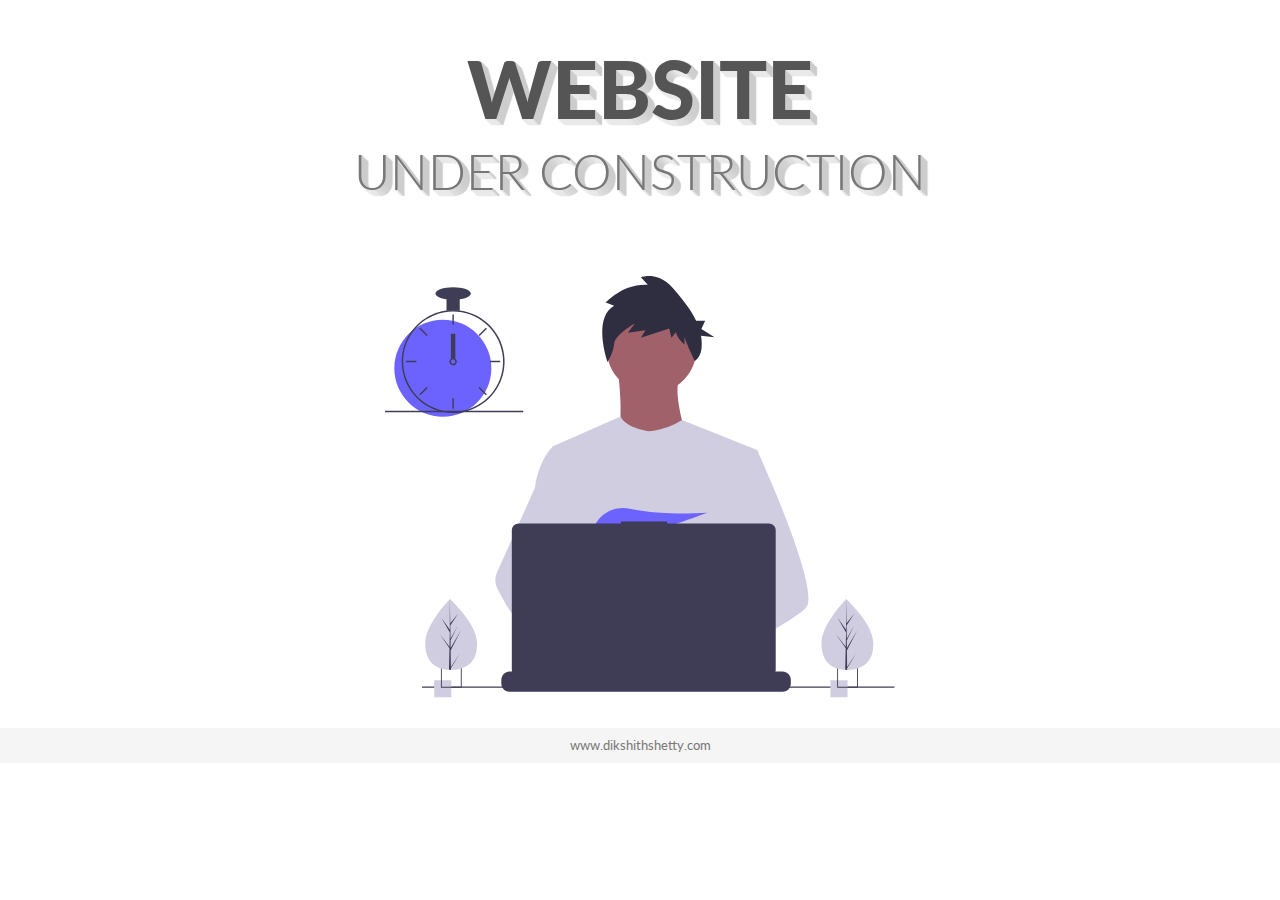
<file: coming-soon.html>
<!DOCTYPE html>
<html lang="en">
  <head>
    <meta charset="UTF-8" />
    <meta name="viewport" content="width=device-width, initial-scale=1.0" />
    <meta http-equiv="X-UA-Compatible" content="ie=edge" />

    <!-- Bootstrap -->
    <link
      rel="stylesheet"
      href="https://stackpath.bootstrapcdn.com/bootstrap/4.3.1/css/bootstrap.min.css"
      integrity="sha384-ggOyR0iXCbMQv3Xipma34MD+dH/1fQ784/j6cY/iJTQUOhcWr7x9JvoRxT2MZw1T"
      crossorigin="anonymous"
    />
    <!-- Fonts -->
    <link
      href="https://fonts.googleapis.com/css?family=Lato:400,900&display=swap"
      rel="stylesheet"
    />
    <!-- Material ui icons - google web fonts -->
    <link href="https://fonts.googleapis.com/icon?family=Material+Icons"
      rel="stylesheet">
    <!-- CSS -->
    <link rel="stylesheet" href="assets/css/coming-soon-style.css" />
    <title>Document</title>
  </head>
  <body>
    <main>
    <div class="container">
      <div class="row justify-content-center">
        <div class="col-md-10 main-title">
          <h1>Website</h1>
          <h2>under construction</h2>
        </div>
      </div>
      <div class="row align-items-center">
        <div class="col-sm-10 col-md-6 col-lg-6 svg-img p-5">
          <svg
            viewBox="0 0 834 690"
            fill="none"
            xmlns="http://www.w3.org/2000/svg"
          >
            <g id="undraw_dev_productivity_umsq 1" clip-path="url(#clip0)">
              <g id="man">
                <path
                  id="Vector"
                  d="M435.922 191.941C476.534 191.941 509.458 159.018 509.458 118.405C509.458 77.7923 476.534 44.869 435.922 44.869C395.309 44.869 362.385 77.7923 362.385 118.405C362.385 159.018 395.309 191.941 435.922 191.941Z"
                  fill="#A0616A"
                />
                <path
                  id="Vector_2"
                  d="M381.036 155.173C381.036 155.173 394.891 259.616 373.576 271.339C352.261 283.062 500.399 284.128 500.399 284.128C500.399 284.128 467.361 193.54 482.281 165.831L381.036 155.173Z"
                  fill="#A0616A"
                />
                <path
                  id="Vector_3"
                  d="M608.57 284.656L596.25 340.756L570.2 459.446L569.42 465.946L560.43 541.196L554.45 591.186L550.44 624.766C526.06 637.296 508.39 645.946 508.39 645.946C508.39 645.946 506.87 638.326 504.42 628.576C487.31 633.706 455.65 642.216 428.82 643.916C438.59 654.806 443.08 665.036 436.99 672.586C418.61 695.346 342.73 647.666 316.19 629.886C315.572 634.143 315.338 638.447 315.49 642.746L295.18 627.126L297.19 591.186L300.58 530.376L304.84 454.116C303.497 450.851 302.371 447.5 301.47 444.086C295.25 421.966 287.7 377.796 281.91 340.756C277.25 310.946 273.75 285.756 273.01 280.396C272.91 279.696 272.86 279.336 272.86 279.336L385.29 229.656C393.28 248.186 430.59 253.756 430.59 253.756C461.5 251.626 485.73 235.326 485.73 235.326L608.57 284.656Z"
                  fill="#D0CDE1"
                />
                <path
                  id="Vector_4"
                  d="M374.746 48.8468L360.997 43.3423C360.997 43.3423 389.746 11.6915 429.744 14.4439L418.494 2.05865C418.494 2.05865 445.993 -8.95021 470.992 19.9482C484.134 35.1394 499.339 52.996 508.817 73.1112H523.542L517.396 86.643L538.906 100.175L516.828 97.7442C518.144 105.154 518.346 112.719 517.428 120.189C516.48 127.661 512.667 134.473 506.793 139.187C506.793 139.187 489.741 103.891 489.741 98.387V112.148C489.741 112.148 475.992 99.7631 475.992 91.5065L468.492 101.139L464.742 86.0019L418.494 101.139L425.994 88.7543L397.245 92.8826L408.495 77.7452C408.495 77.7452 375.997 95.6348 374.746 110.772C373.497 125.909 363.984 140.253 363.984 140.253C363.984 140.253 338.498 69.4885 374.746 48.8468Z"
                  fill="#2F2E41"
                />
                <g id="rightHand">
                  <path
                    id="Vector_5"
                    d="M516.92 624.636C516.92 624.636 512.16 626.266 504.42 628.576C487.31 633.706 455.65 642.216 428.82 643.916C405.72 645.396 386.2 641.836 382.63 626.766C381.1 620.286 383.27 614.956 388 610.576C402.12 597.486 439 592.796 468.25 591.186C476.51 590.736 484.15 590.526 490.51 590.446C501.31 590.306 508.39 590.526 508.39 590.526L508.56 591.186L516.92 624.636Z"
                    fill="#A0616A"
                  />
                  <path
                    id="Vector_6"
                    d="M688.5 542.566C681.01 550.686 662.45 562.916 639.95 576.156C631.58 581.076 622.67 586.146 613.58 591.186C591.89 603.216 569.18 615.136 550.44 624.766C526.06 637.296 508.39 645.946 508.39 645.946C508.39 645.946 506.87 638.326 504.42 628.576C501.14 615.526 496.2 598.656 491.05 591.186C490.87 590.926 490.69 590.686 490.51 590.446C489.01 588.476 487.5 587.326 486.01 587.326L560.43 541.196L592.59 521.256L569.42 465.946L540.36 396.566L557.9 340.756L575.53 284.656H608.57C608.57 284.656 619.51 308.536 633.5 341.836C635.59 346.816 637.75 352.006 639.95 357.366C668.73 427.366 704.61 525.116 688.5 542.566Z"
                    fill="#D0CDE1"
                  />
                </g>
                <g id="leftHand">
                  <path
                    id="Vector_7"
                    d="M436.99 672.586C418.61 695.346 342.73 647.666 316.19 629.886C310.41 626.016 306.97 623.566 306.97 623.566L331.25 591.186L338.94 580.936C338.94 580.936 345.82 584.586 355.99 590.526C356.36 590.746 356.73 590.966 357.11 591.186C365.88 596.336 376.89 603.066 388 610.576C403.33 620.946 418.83 632.776 428.82 643.916C438.59 654.806 443.08 665.036 436.99 672.586Z"
                    fill="#A0616A"
                  />
                  <path
                    id="Vector_8"
                    d="M355.99 590.526C353.276 590.516 350.567 590.736 347.89 591.186C324.9 595.136 318.12 615.946 316.19 629.886C315.572 634.143 315.338 638.447 315.49 642.746L295.18 627.126L287.78 621.436C269.97 615.226 254.1 604.196 240.34 591.186C228.403 579.7 217.695 567.001 208.39 553.296C199.122 539.788 190.86 525.616 183.67 510.896C181.664 506.788 180.586 502.29 180.512 497.719C180.437 493.148 181.369 488.617 183.24 484.446L208.39 428.396L245.15 346.476C245.42 344.526 245.717 342.619 246.04 340.756C253.33 298.956 272.86 280.396 272.86 280.396H287.78L297.76 340.756L310.16 415.746L301.47 444.086L281.39 509.536L300.58 530.376L355.99 590.526Z"
                    fill="#D0CDE1"
                  />
                </g>
                <path
                  id="Vector_9"
                  d="M372.877 415.806L385.631 430.687C390.37 429.783 395.319 428.721 400.416 427.529L396.752 415.806L405.71 426.256C459.707 412.976 526.637 387.155 526.637 387.155C526.637 387.155 454.38 392.453 400.428 380.666C376.558 375.451 351.998 387.284 342.202 409.669C336.509 422.679 337.403 433.952 357.596 433.952C364.419 433.835 371.224 433.195 377.949 432.037L372.877 415.806Z"
                  fill="#6C63FF"
                />
              </g>
              <g id="allOther">
                <path
                  id="Vector_10"
                  d="M663.65 660.386V666.456C663.654 668.122 663.345 669.774 662.74 671.326C662.472 672.018 662.147 672.687 661.77 673.326C660.579 675.327 658.887 676.983 656.863 678.133C654.838 679.283 652.549 679.887 650.22 679.886H203.67C201.342 679.887 199.053 679.283 197.028 678.133C195.003 676.983 193.312 675.327 192.12 673.326C191.743 672.687 191.419 672.018 191.15 671.326C190.546 669.774 190.237 668.122 190.24 666.456V660.386C190.24 658.622 190.587 656.876 191.262 655.246C191.936 653.616 192.926 652.136 194.173 650.889C195.42 649.641 196.901 648.652 198.53 647.977C200.16 647.303 201.907 646.956 203.67 646.956H229.41V644.126C229.41 644.053 229.425 643.98 229.453 643.912C229.481 643.844 229.522 643.782 229.574 643.73C229.626 643.678 229.688 643.637 229.756 643.608C229.824 643.58 229.897 643.566 229.97 643.566H243.4C243.474 643.566 243.547 643.58 243.615 643.608C243.683 643.637 243.745 643.678 243.797 643.73C243.849 643.782 243.89 643.844 243.918 643.912C243.946 643.98 243.96 644.053 243.96 644.126V646.956H252.35V644.126C252.35 644.053 252.365 643.98 252.393 643.912C252.421 643.844 252.462 643.782 252.514 643.73C252.566 643.678 252.628 643.637 252.696 643.608C252.764 643.58 252.837 643.566 252.91 643.566H266.34C266.414 643.566 266.487 643.58 266.555 643.608C266.623 643.637 266.684 643.678 266.736 643.73C266.789 643.782 266.83 643.844 266.858 643.912C266.886 643.98 266.9 644.053 266.9 644.126V646.956H275.3V644.126C275.3 644.053 275.315 643.98 275.343 643.912C275.371 643.844 275.412 643.782 275.464 643.73C275.516 643.678 275.578 643.637 275.646 643.608C275.714 643.58 275.787 643.566 275.86 643.566H289.29C289.364 643.566 289.437 643.58 289.505 643.608C289.573 643.637 289.634 643.678 289.687 643.73C289.739 643.782 289.78 643.844 289.808 643.912C289.836 643.98 289.85 644.053 289.85 644.126V646.956H298.24V644.126C298.24 644.053 298.255 643.98 298.283 643.912C298.311 643.844 298.352 643.782 298.404 643.73C298.456 643.678 298.518 643.637 298.586 643.608C298.654 643.58 298.727 643.566 298.8 643.566H312.23C312.304 643.566 312.377 643.58 312.445 643.608C312.513 643.637 312.574 643.678 312.626 643.73C312.679 643.782 312.72 643.844 312.748 643.912C312.776 643.98 312.79 644.053 312.79 644.126V646.956H321.18V644.126C321.18 644.053 321.195 643.98 321.223 643.912C321.251 643.844 321.292 643.782 321.344 643.73C321.396 643.678 321.458 643.637 321.526 643.608C321.594 643.58 321.667 643.566 321.74 643.566H335.17C335.244 643.566 335.317 643.58 335.385 643.608C335.453 643.637 335.514 643.678 335.566 643.73C335.619 643.782 335.66 643.844 335.688 643.912C335.716 643.98 335.73 644.053 335.73 644.126V646.956H344.13V644.126C344.13 644.053 344.145 643.98 344.173 643.912C344.201 643.844 344.242 643.782 344.294 643.73C344.346 643.678 344.408 643.637 344.476 643.608C344.544 643.58 344.617 643.566 344.69 643.566H358.12C358.194 643.566 358.267 643.58 358.335 643.608C358.403 643.637 358.464 643.678 358.516 643.73C358.569 643.782 358.61 643.844 358.638 643.912C358.666 643.98 358.68 644.053 358.68 644.126V646.956H367.07V644.126C367.07 644.053 367.085 643.98 367.113 643.912C367.141 643.844 367.182 643.782 367.234 643.73C367.286 643.678 367.348 643.637 367.416 643.608C367.484 643.58 367.557 643.566 367.63 643.566H472.83C472.904 643.566 472.977 643.58 473.045 643.608C473.113 643.637 473.174 643.678 473.227 643.73C473.279 643.782 473.32 643.844 473.348 643.912C473.376 643.98 473.39 644.053 473.39 644.126V646.956H481.79V644.126C481.79 644.053 481.805 643.98 481.833 643.912C481.861 643.844 481.902 643.782 481.954 643.73C482.006 643.678 482.068 643.637 482.136 643.608C482.204 643.58 482.277 643.566 482.35 643.566H495.78C495.928 643.568 496.07 643.627 496.175 643.732C496.279 643.836 496.339 643.978 496.34 644.126V646.956H504.73V644.126C504.73 644.053 504.745 643.98 504.773 643.912C504.801 643.844 504.842 643.782 504.894 643.73C504.946 643.678 505.008 643.637 505.076 643.608C505.144 643.58 505.217 643.566 505.29 643.566H518.72C518.794 643.566 518.867 643.58 518.935 643.608C519.003 643.637 519.065 643.678 519.117 643.73C519.169 643.782 519.21 643.844 519.238 643.912C519.266 643.98 519.28 644.053 519.28 644.126V646.956H527.67V644.126C527.67 644.053 527.685 643.98 527.713 643.912C527.741 643.844 527.782 643.782 527.834 643.73C527.886 643.678 527.948 643.637 528.016 643.608C528.084 643.58 528.157 643.566 528.23 643.566H541.66C541.734 643.566 541.807 643.58 541.875 643.608C541.943 643.637 542.005 643.678 542.057 643.73C542.109 643.782 542.15 643.844 542.178 643.912C542.206 643.98 542.22 644.053 542.22 644.126V646.956H550.62V644.126C550.62 644.053 550.635 643.98 550.663 643.912C550.691 643.844 550.732 643.782 550.784 643.73C550.836 643.678 550.898 643.637 550.966 643.608C551.034 643.58 551.107 643.566 551.18 643.566H564.61C564.757 643.568 564.898 643.628 565.001 643.733C565.104 643.838 565.161 643.979 565.16 644.126V646.956H573.56V644.126C573.56 644.053 573.575 643.98 573.603 643.912C573.631 643.844 573.672 643.782 573.724 643.73C573.776 643.678 573.838 643.637 573.906 643.608C573.974 643.58 574.047 643.566 574.12 643.566H587.55C587.624 643.566 587.697 643.58 587.765 643.608C587.833 643.637 587.895 643.678 587.947 643.73C587.999 643.782 588.04 643.844 588.068 643.912C588.096 643.98 588.111 644.053 588.11 644.126V646.956H596.5V644.126C596.5 644.053 596.515 643.98 596.543 643.912C596.571 643.844 596.612 643.782 596.664 643.73C596.716 643.678 596.778 643.637 596.846 643.608C596.914 643.58 596.987 643.566 597.06 643.566H610.49C610.564 643.566 610.637 643.58 610.705 643.608C610.773 643.637 610.835 643.678 610.887 643.73C610.939 643.782 610.98 643.844 611.008 643.912C611.036 643.98 611.051 644.053 611.05 644.126V646.956H650.22C651.984 646.956 653.731 647.303 655.36 647.977C656.99 648.652 658.471 649.641 659.718 650.889C660.965 652.136 661.954 653.616 662.629 655.246C663.304 656.876 663.651 658.622 663.65 660.386Z"
                  fill="#3F3D56"
                />
                <path
                  id="Vector_11"
                  d="M833.5 671.326H60.5002V673.326H833.5V671.326Z"
                  fill="#3F3D56"
                />
                <path
                  id="Vector_12"
                  d="M627.695 404.757H461.252V401.326H385.78V404.757H218.651C215.665 404.757 212.801 405.943 210.69 408.054C208.579 410.166 207.392 413.029 207.392 416.015V643.927C207.392 646.913 208.578 649.776 210.69 651.888C212.801 653.999 215.665 655.185 218.651 655.185H627.695C630.68 655.185 633.544 653.999 635.656 651.888C637.767 649.776 638.953 646.913 638.953 643.927V416.015C638.953 414.537 638.662 413.073 638.096 411.707C637.53 410.341 636.701 409.1 635.656 408.054C634.61 407.009 633.369 406.179 632.003 405.614C630.637 405.048 629.173 404.757 627.695 404.757Z"
                  fill="#3F3D56"
                />
                <path
                  id="Vector_13"
                  d="M108.446 661.223H80.446V689.223H108.446V661.223Z"
                  fill="#D0CDE1"
                />
                <path
                  id="Vector_14"
                  d="M91.45 639.223V673.223H125.45V639.223H91.45ZM123.97 671.743H92.92V640.703H123.97V671.743Z"
                  fill="#3F3D56"
                />
                <path
                  id="Vector_15"
                  d="M756.446 661.223H728.446V689.223H756.446V661.223Z"
                  fill="#D0CDE1"
                />
                <path
                  id="Vector_16"
                  d="M739.45 639.223V673.223H773.45V639.223H739.45ZM771.97 671.743H740.92V640.703H771.97V671.743Z"
                  fill="#3F3D56"
                />
                <path
                  id="Vector_17"
                  d="M94.5801 230.113C138.399 230.113 173.921 194.591 173.921 150.773C173.921 106.954 138.399 71.4324 94.5801 71.4324C50.7616 71.4324 15.2396 106.954 15.2396 150.773C15.2396 194.591 50.7616 230.113 94.5801 230.113Z"
                  fill="#6C63FF"
                />
                <path
                  id="Vector_18"
                  d="M122.229 56.49C115.045 55.5764 107.775 55.5764 100.591 56.49C84.5863 58.5914 69.5206 65.2399 57.1812 75.6466C44.8419 86.0533 35.747 99.7814 30.9756 115.202C28.8056 122.229 27.5767 129.514 27.3211 136.864C27.2851 137.886 27.261 138.92 27.261 139.954C27.2833 162.265 36.1561 183.655 51.9323 199.431C67.7084 215.208 89.0991 224.08 111.41 224.103C113.201 224.103 114.992 224.043 116.759 223.934C120.908 223.674 125.03 223.103 129.093 222.227C148.495 218.055 165.798 207.161 177.947 191.468C190.096 175.776 196.308 156.295 195.487 136.467C194.666 116.638 186.864 97.7381 173.459 83.104C160.054 68.4699 141.909 59.0436 122.229 56.49H122.229ZM137.748 217.347H137.736C130.959 219.659 123.905 221.062 116.759 221.518C114.992 221.638 113.201 221.698 111.41 221.698C89.7379 221.672 68.9613 213.051 53.6369 197.727C38.3126 182.402 29.6917 161.626 29.6652 139.954C29.6652 138.92 29.6892 137.886 29.7253 136.864C30.5517 115.744 39.5159 95.7617 54.7414 81.1009C69.9669 66.4401 90.2733 58.2371 111.41 58.209C130.776 58.2101 149.513 65.0866 164.283 77.6132C179.052 90.1399 188.895 107.503 192.057 126.61C195.22 145.716 191.496 165.325 181.55 181.942C171.604 198.559 156.082 211.106 137.748 217.347H137.748Z"
                  fill="#3F3D56"
                />
                <path
                  id="Vector_19"
                  d="M112.612 63.0175H110.208V79.8473H112.612V63.0175Z"
                  fill="#3F3D56"
                />
                <path
                  id="Vector_20"
                  d="M57.8578 84.7016L56.1577 86.4017L68.0582 98.3021L69.7582 96.6021L57.8578 84.7016Z"
                  fill="#3F3D56"
                />
                <path
                  id="Vector_21"
                  d="M34.4738 138.752V141.156H51.3035V138.752H34.4738Z"
                  fill="#3F3D56"
                />
                <path
                  id="Vector_22"
                  d="M56.1577 193.506L57.8578 195.206L69.7582 183.305L68.0582 181.605L56.1577 193.506Z"
                  fill="#3F3D56"
                />
                <path
                  id="Vector_23"
                  d="M153.061 96.602L154.762 98.3021L166.662 86.4016L164.962 84.7016L153.061 96.602Z"
                  fill="#3F3D56"
                />
                <path
                  id="Vector_24"
                  d="M171.516 138.752V141.156H188.346V138.752H171.516Z"
                  fill="#3F3D56"
                />
                <path
                  id="Vector_25"
                  d="M154.762 181.605L153.061 183.305L164.962 195.206L166.662 193.506L154.762 181.605Z"
                  fill="#3F3D56"
                />
                <path
                  id="Vector_26"
                  d="M112.612 200.06H110.208V216.89H112.612V200.06Z"
                  fill="#3F3D56"
                />
                <path
                  id="Vector_27"
                  d="M122.229 35.3686H100.591V57.0069H122.229V35.3686Z"
                  fill="#3F3D56"
                />
                <path
                  id="Vector_28"
                  d="M111.41 38.975C127.344 38.975 140.261 34.4002 140.261 28.7569C140.261 23.1136 127.344 18.5388 111.41 18.5388C95.4759 18.5388 82.5588 23.1136 82.5588 28.7569C82.5588 34.4002 95.4759 38.975 111.41 38.975Z"
                  fill="#3F3D56"
                />
                <path
                  id="Vector_29"
                  d="M226 220.44H0V222.844H226V220.44Z"
                  fill="#3F3D56"
                />
              </g>
              <g id="clock">
                <path
                  id="Vector_30"
                  d="M115.016 94.2729H107.803V135.145H115.016V94.2729Z"
                  fill="#3F3D56"
                />
                <path
                  id="Vector_31"
                  d="M115.016 135.145C113.976 134.365 112.71 133.943 111.41 133.943C110.109 133.943 108.844 134.365 107.803 135.145C107.091 135.686 106.505 136.375 106.084 137.165C105.552 138.181 105.322 139.329 105.421 140.473C105.52 141.616 105.944 142.707 106.643 143.617C107.343 144.527 108.288 145.218 109.368 145.608C110.447 145.998 111.616 146.07 112.735 145.817C113.855 145.564 114.878 144.996 115.685 144.179C116.492 143.363 117.048 142.333 117.288 141.211C117.528 140.088 117.441 138.921 117.039 137.846C116.636 136.771 115.934 135.834 115.016 135.145H115.016ZM111.41 143.56C110.454 143.557 109.539 143.176 108.863 142.501C108.187 141.825 107.806 140.909 107.803 139.954C107.808 139.224 108.03 138.513 108.441 137.91C108.793 137.4 109.271 136.989 109.828 136.718C110.385 136.447 111.003 136.324 111.622 136.361C112.241 136.398 112.84 136.595 113.361 136.931C113.881 137.267 114.306 137.732 114.595 138.281C114.883 138.83 115.025 139.444 115.007 140.063C114.988 140.683 114.811 141.288 114.49 141.818C114.17 142.349 113.718 142.788 113.179 143.093C112.639 143.399 112.03 143.559 111.41 143.56V143.56Z"
                  fill="#3F3D56"
                />
              </g>
              <g id="leftTree">
                <path
                  id="Vector_32"
                  d="M150.594 599.754C151.527 631.704 132.859 643.413 109.43 644.097C108.886 644.113 108.345 644.123 107.805 644.126C106.719 644.135 105.643 644.117 104.577 644.072C83.3891 643.193 66.6173 631.945 65.7495 602.232C64.8515 571.482 103.018 531.529 105.882 528.574L105.887 528.571C105.996 528.458 106.052 528.402 106.052 528.402C106.052 528.402 149.661 567.807 150.594 599.754Z"
                  fill="#D0CDE1"
                />
                <path
                  id="Vector_33"
                  d="M107.744 639.255L122.626 617.124L107.774 641.636L107.805 644.126C106.719 644.135 105.643 644.117 104.577 644.072L105.316 612.06L105.295 611.813L105.323 611.766L105.393 608.741L89.0953 585.078L105.374 606.477L105.432 607.116L105.989 582.93L91.9123 558.397L106.029 578.681L105.882 528.574L105.882 528.407L105.887 528.571L106.822 568.062L119.651 552.021L106.864 571.464L107.144 593.098L118.949 571.984L107.187 596.279L107.343 608.309L124.512 578.897L107.395 612.505L107.744 639.255Z"
                  fill="#3F3D56"
                />
              </g>
              <g id="righTree">
                <path
                  id="Vector_34"
                  d="M798.594 599.754C799.527 631.704 780.859 643.413 757.43 644.097C756.886 644.113 756.345 644.123 755.805 644.126C754.719 644.135 753.643 644.117 752.577 644.072C731.389 643.193 714.617 631.945 713.75 602.232C712.852 571.482 751.018 531.529 753.882 528.574L753.887 528.571C753.996 528.458 754.052 528.402 754.052 528.402C754.052 528.402 797.661 567.807 798.594 599.754Z"
                  fill="#D0CDE1"
                />
                <path
                  id="Vector_35"
                  d="M755.744 639.255L770.626 617.124L755.774 641.636L755.805 644.126C754.719 644.135 753.643 644.117 752.577 644.072L753.316 612.06L753.295 611.813L753.323 611.766L753.393 608.741L737.095 585.078L753.374 606.477L753.432 607.116L753.989 582.93L739.912 558.397L754.029 578.681L753.882 528.574L753.882 528.407L753.887 528.571L754.822 568.062L767.651 552.021L754.864 571.464L755.144 593.098L766.949 571.984L755.187 596.279L755.343 608.309L772.512 578.897L755.395 612.505L755.744 639.255Z"
                  fill="#3F3D56"
                />
              </g>
              <g id="pc-circle">
                <path
                  id="Vector_36"
                  d="M422.5 512.326C436.307 512.326 447.5 501.133 447.5 487.326C447.5 473.519 436.307 462.326 422.5 462.326C408.693 462.326 397.5 473.519 397.5 487.326C397.5 501.133 408.693 512.326 422.5 512.326Z"
                  fill="#3F3D56"
                />
              </g>
            </g>
            <defs>
              <clipPath id="clip0">
                <rect width="833.5" height="689.223" fill="white" />
              </clipPath>
            </defs>
          </svg>
        </div>
      </div>
     
    </div>
    </main>
    
      <footer class="footer">
        <div class="container text-center">
          <span>www.dikshithshetty.com</span>
        </div>
      </footer>

    <!-- Optional JavaScript -->
    <!-- jQuery first, then Popper.js, then Bootstrap JS -->
    <script
      src="https://code.jquery.com/jquery-3.3.1.slim.min.js"
      integrity="sha384-q8i/X+965DzO0rT7abK41JStQIAqVgRVzpbzo5smXKp4YfRvH+8abtTE1Pi6jizo"
      crossorigin="anonymous"
    ></script>
    <script
      src="https://cdnjs.cloudflare.com/ajax/libs/popper.js/1.14.3/umd/popper.min.js"
      integrity="sha384-ZMP7rVo3mIykV+2+9J3UJ46jBk0WLaUAdn689aCwoqbBJiSnjAK/l8WvCWPIPm49"
      crossorigin="anonymous"
    ></script>
    <script
      src="https://stackpath.bootstrapcdn.com/bootstrap/4.1.3/js/bootstrap.min.js"
      integrity="sha384-ChfqqxuZUCnJSK3+MXmPNIyE6ZbWh2IMqE241rYiqJxyMiZ6OW/JmZQ5stwEULTy"
      crossorigin="anonymous"
    ></script>
  </body>
</html>
</file>
<file: assets/css/coming-soon-style.css>
*{
    margin: 0;
    padding: 0;
    box-sizing: border-box;
}

html{
    font-size: 62.5%; /* 1rem = 10px */
}

body{
    font-family: "Lato", sans-serif;
    font-weight: 400;
    line-height: 1.7;
    color: #777;
    
}

.main-title{
    text-align: center;
    margin-top: 4rem;
    margin-bottom: 8rem;
    text-shadow: 
    1px 0px 1px #ccc, 0px 1px 1px #eee, 
    2px 1px 1px #ccc, 1px 2px 1px #eee,
    3px 2px 1px #ccc, 2px 3px 1px #eee,
    4px 3px 1px #ccc, 3px 4px 1px #eee,
    5px 4px 1px #ccc, 4px 5px 1px #eee,
    6px 5px 1px #ccc, 5px 6px 1px #eee,
    7px 6px 1px #ccc;
}

.main-title h1{
    font-size: 7rem;
    text-transform: uppercase;
    font-weight: 800;
    color: #555;
}

.main-title h2{
    font-size: 4rem;
    font-weight: 300;
    text-transform: uppercase;
}

.svg-img{
   display: block;
   margin: auto;
}

svg{
    display: block;
   margin: auto;
}

#clock{
    animation: clockHand 5s infinite linear;
    
    
    transform-box: fill-box;
    transform-origin: bottom;
}

#leftTree, #righTree{
    animation: tree 2s ease-in-out infinite alternate;
    transform-box: fill-box;
    transform-origin: bottom;
}

#man{
    animation: manBody 1s ease-in-out infinite alternate;
    transform-box: fill-box;
    transform-origin: bottom;
}

#pc-circle{
    fill: #6ace66;
    stroke-width: 4;
    animation: change-light 4s linear infinite alternate;
}

.footer {
    position: relative;
    bottom: 0;
    width: 100%;
    height: 35px;
    line-height: 35px;
    background-color: #f5f5f5;
    font-size: 1.3rem;
}

@keyframes clockHand{
    from{
        transform: rotateZ(0deg);
    }
    from{
        transform: rotateZ(-360deg);
    }
}

@keyframes manBody{
    from{
        transform: rotateX(0deg);
    }
    to{
        transform: rotateX(10deg);
    }
}

@keyframes tree{
    from{
        transform: rotateZ(10deg);
    }
    to{
        transform: rotateZ(-20deg);
    }
}

@keyframes change-light {
    0% {
        stroke: #cd61f8;
      }
      25% {
        stroke: #6ace66;
      }
      75% {
        stroke: #2995c0;
      }
      100% {
        stroke: #e92949;
      }
  }

  /* Media Queries */

  @media (min-width: 640px){
    .main-title h1{
        font-size: 5rem;
        text-transform: uppercase;
        font-weight: 700;
        color: #555;
    }
    
    .main-title h2{
        font-size: 3rem;
        font-weight: 300;
        text-transform: uppercase;
    }
    
     
    }
     
    @media (min-width: 768px){
        .main-title h1{
            font-size: 6rem;
            text-transform: uppercase;
            font-weight: 800;
            color: #555;
        }
        
        .main-title h2{
            font-size: 4rem;
            font-weight: 300;
            text-transform: uppercase;
        }
    
     
    }
     
    @media (min-width: 1024px){
     
        .main-title h1{
            font-size: 7rem;
            text-transform: uppercase;
            font-weight: 900;
            color: #555;
        }
        
        .main-title h2{
            font-size: 5rem;
            font-weight: 300;
            text-transform: uppercase;
        }
     
    }
     
    @media (min-width: 1200px){
     
        .main-title h1{
            font-size: 8rem;
            text-transform: uppercase;
            font-weight: 900;
            color: #555;
        }
        
        .main-title h2{
            font-size: 5rem;
            font-weight: 300;
            text-transform: uppercase;
        }

        .main-title{
            text-align: center;
            margin-top: 4rem;
            margin-bottom: 4rem;
        }
        
     
    }
</file>
